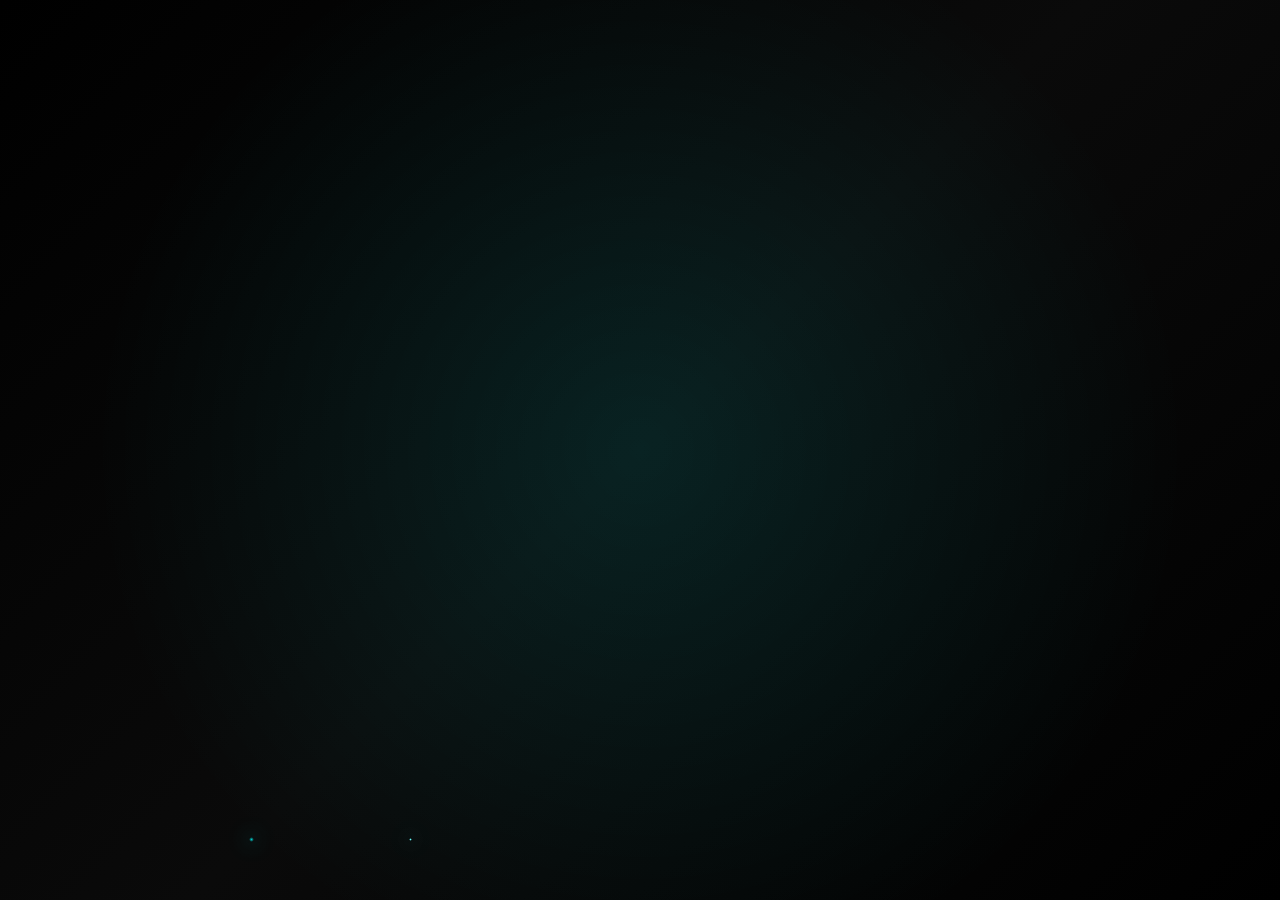
<file: preloader.html>
<!DOCTYPE html>
<html lang="en">
<head>
    <meta charset="UTF-8">
    <meta name="viewport" content="width=device-width, initial-scale=1.0">
    <title>Reyad</title>
    <style>
        *{
            margin: 0;
            padding: 0;
        }
        body{
            background: linear-gradient(135deg, #000000 0%, #0a0a0a 50%, #000000 100%);
            overflow: hidden;
            min-height: 100vh;
        }
        section{
            background: radial-gradient(circle at center, rgba(0,255,255,0.1) 0%, transparent 70%);
            width: 100%;
            height: 100vh;
            display: flex;
            justify-content: center;
            align-items: center;
            position: relative;
        }
        .main-box {
            width: 464px;
            height: 160px;
            position: relative;
            transform: scale(0.6);
            pointer-events: none; /* Disable all mouse interactions */
        }
        
        /* Letter segments with gradient */
        .letter-segment {
            background: linear-gradient(45deg, #00ffff 0%, #00e6e6 25%, #00cccc 50%, #00b3b3 75%, #009999 100%);
            box-shadow: 0 0 5px rgba(0,255,255,0.3);
            position: absolute;
            opacity: 0;
            pointer-events: none; /* Disable all mouse interactions */
        }
        
        .r1 {
            width: 16px;
            height: 128px;
            left: 8px;
            top: 16px;
            border-radius: 8px 0 8px 8px;
            transform: translateY(-120px) rotateX(180deg) scale(0.3);
            animation: enhancedSlideIn 0.8s cubic-bezier(0.175, 0.885, 0.32, 1.275) 0.1s forwards;
        }
        .r2 {
            width: 64px;
            height: 16px;
            top: 16px;
            left: 23px;
            border-radius: 0 8px 8px 0;
            transform: translateX(-120px) rotateY(180deg) scale(0.3);
            animation: enhancedSlideInX 0.8s cubic-bezier(0.175, 0.885, 0.32, 1.275) 0.2s forwards;
        }
        .r3 {
            width: 16px;
            height: 72px;
            left: 72px;
            top: 16px;
            border-radius: 0 8px 8px 0;
            transform: translateY(-120px) rotateX(180deg) scale(0.3);
            animation: enhancedSlideIn 0.8s cubic-bezier(0.175, 0.885, 0.32, 1.275) 0.3s forwards;
        }
        .r4 {
            width: 64px;
            height: 16px;
            top: 72px;
            left: 23px;
            border-radius: 0 0 8px 0;
            transform: translateX(-120px) rotateY(180deg) scale(0.3);
            animation: enhancedSlideInX 0.8s cubic-bezier(0.175, 0.885, 0.32, 1.275) 0.4s forwards;
        }
        .r5 {
            width: 80px;
            height: 16px;
            top: 104px;
            left: 15px;
            transform: rotate(45deg) translateY(-120px) scale(0.3);
            border-radius: 0 8px 8px 0;
            animation: enhancedSlideInRotate 0.8s cubic-bezier(0.175, 0.885, 0.32, 1.275) 0.5s forwards;
        }
        .e1 {
            width: 16px;
            height: 128px;
            left: 100px;
            top: 16px;
            border-radius: 8px 0 0 8px;
            transform: translateY(-120px) rotateX(180deg) scale(0.3);
            animation: enhancedSlideIn 0.8s cubic-bezier(0.175, 0.885, 0.32, 1.275) 0.6s forwards;
        }
        .e2 {
            width: 64px;
            height: 16px;
            top: 16px;
            left: 115px;
            border-radius: 0 8px 8px 0;
            transform: translateX(-120px) rotateY(180deg) scale(0.3);
            animation: enhancedSlideInX 0.8s cubic-bezier(0.175, 0.885, 0.32, 1.275) 0.7s forwards;
        }
        .e3 {
            width: 64px;
            height: 16px;
            top: 72px;
            left: 115px;
            border-radius: 0 8px 8px 0;
            transform: translateX(-120px) rotateY(180deg) scale(0.3);
            animation: enhancedSlideInX 0.8s cubic-bezier(0.175, 0.885, 0.32, 1.275) 0.8s forwards;
        }
        .e4 {
            width: 64px;
            height: 16px;
            top: 128px;
            left: 115px;
            border-radius: 0 8px 8px 0;
            transform: translateX(-120px) rotateY(180deg) scale(0.3);
            animation: enhancedSlideInX 0.8s cubic-bezier(0.175, 0.885, 0.32, 1.275) 0.9s forwards;
        }
        .y1 {
            width: 16px;
            height: 64px;
            left: 224px;
            top: 80px;
            border-radius: 0 0 8px 8px;
            transform: translateY(-120px) rotateX(180deg) scale(0.3);
            animation: enhancedSlideIn 0.8s cubic-bezier(0.175, 0.885, 0.32, 1.275) 1.0s forwards;
        }
        .y2{
            width: 80px;
            height: 16px;
            left: 192px;
            top: 72px;
            border-radius: 0 0 8px 8px;
            transform: translateX(-120px) rotateY(180deg) scale(0.3);
            animation: enhancedSlideInX 0.8s cubic-bezier(0.175, 0.885, 0.32, 1.275) 1.1s forwards;
        }
        .y3 {
            width: 16px;
            height: 64px;
            left: 192px;
            top: 16px;
            border-radius: 8px 8px 0 8px;
            transform: translateY(-120px) rotateX(180deg) scale(0.3);
            animation: enhancedSlideIn 0.8s cubic-bezier(0.175, 0.885, 0.32, 1.275) 1.2s forwards;
        }
        .y4 {
            width: 16px;
            height: 64px;
            left: 256px;
            top: 16px;
            border-radius: 8px;
            transform: translateY(-120px) rotateX(180deg) scale(0.3);
            animation: enhancedSlideIn 0.8s cubic-bezier(0.175, 0.885, 0.32, 1.275) 1.3s forwards;
        }
        .a1 {
            width: 16px;
            height: 128px;
            left: 284px;
            top: 16px;
            border-radius: 8px 0 8px 8px;
            transform: translateY(-120px) rotateX(180deg) scale(0.3);
            animation: enhancedSlideIn 0.8s cubic-bezier(0.175, 0.885, 0.32, 1.275) 1.4s forwards;
        }
        .a2 {
            width: 80px;
            height: 16px;
            top: 16px;
            left: 284px;
            border-radius: 8px;
            transform: translateX(-120px) rotateY(180deg) scale(0.3);
            animation: enhancedSlideInX 0.8s cubic-bezier(0.175, 0.885, 0.32, 1.275) 1.5s forwards;
        }
        .a3 {
            width: 16px;
            height: 128px;
            left: 348px;
            top: 16px;
            border-radius: 8px;
            transform: translateY(-120px) rotateX(180deg) scale(0.3);
            animation: enhancedSlideIn 0.8s cubic-bezier(0.175, 0.885, 0.32, 1.275) 1.6s forwards;
        }
        .a4 {
            width: 80px;
            height: 16px;
            top: 72px;
            left: 284px;
            border-radius: 8px;
            transform: translateX(-120px) rotateY(180deg) scale(0.3);
            animation: enhancedSlideInX 0.8s cubic-bezier(0.175, 0.885, 0.32, 1.275) 1.7s forwards;
        }
        .d1 {
            width: 16px;
            height: 128px;
            left: 376px;
            top: 16px;
            border-radius: 8px;
            transform: translateY(-120px) rotateX(180deg) scale(0.3);
            animation: enhancedSlideIn 0.8s cubic-bezier(0.175, 0.885, 0.32, 1.275) 1.8s forwards;
        }
        .d2 {
            width: 48px;
            height: 16px;
            top: 16px;
            left: 376px;
            border-radius: 8px;
            transform: translateX(-120px) rotateY(180deg) scale(0.3);
            animation: enhancedSlideInX 0.8s cubic-bezier(0.175, 0.885, 0.32, 1.275) 1.9s forwards;
        }
        .d3 {
            width: 16px;
            height: 64px;
            left: 440px;
            top: 48px;
            border-radius: 8px;
            transform: translateY(-120px) rotateX(180deg) scale(0.3);
            animation: enhancedSlideIn 0.8s cubic-bezier(0.175, 0.885, 0.32, 1.275) 2.0s forwards;
        }
        .d4 {
            width: 48px;
            height: 16px;
            top: 128px;
            left: 376px;
            border-radius: 8px;
            transform: translateX(-120px) rotateY(180deg) scale(0.3);
            animation: enhancedSlideInX 0.8s cubic-bezier(0.175, 0.885, 0.32, 1.275) 2.1s forwards;
        }
        .d5 {
            width: 56px;
            height: 16px;
            top: 30px;
            left: 404px;
            border-radius: 8px;
            transform: rotate(45deg) translateY(-120px) scale(0.3);
            animation: enhancedSlideInRotate 0.8s cubic-bezier(0.175, 0.885, 0.32, 1.275) 2.2s forwards;
        }
        .d6 {
            width: 56px;
            height: 16px;
            bottom: 30px;
            left: 404px;
            border-radius: 8px;
            transform: rotate(-45deg) translateY(120px) scale(0.3);
            animation: enhancedSlideInRotateNeg 0.8s cubic-bezier(0.175, 0.885, 0.32, 1.275) 2.3s forwards;
        }

        @keyframes enhancedSlideIn {
            0% {
                opacity: 0;
                transform: translateY(-120px) rotateX(180deg) scale(0.3);
                filter: blur(10px);
            }
            50% {
                opacity: 0.8;
                transform: translateY(8px) rotateX(10deg) scale(1.05);
                filter: blur(2px);
            }
            100% {
                opacity: 1;
                transform: translateY(0) rotateX(0deg) scale(1);
                filter: blur(0px);
            }
        }

        @keyframes enhancedSlideInX {
            0% {
                opacity: 0;
                transform: translateX(-120px) rotateY(180deg) scale(0.3);
                filter: blur(10px);
            }
            50% {
                opacity: 0.8;
                transform: translateX(8px) rotateY(10deg) scale(1.05);
                filter: blur(2px);
            }
            100% {
                opacity: 1;
                transform: translateX(0) rotateY(0deg) scale(1);
                filter: blur(0px);
            }
        }

        @keyframes enhancedSlideInRotate {
            0% {
                opacity: 0;
                transform: translateY(-120px) rotate(45deg) scale(0.3);
                filter: blur(10px);
            }
            50% {
                opacity: 0.8;
                transform: translateY(8px) rotate(45deg) scale(1.05);
                filter: blur(2px);
            }
            100% {
                opacity: 1;
                transform: translateY(0) rotate(45deg) scale(1);
                filter: blur(0px);
            }
        }

        @keyframes enhancedSlideInRotateNeg {
            0% {
                opacity: 0;
                transform: translateY(120px) rotate(-45deg) scale(0.3);
                filter: blur(10px);
            }
            50% {
                opacity: 0.8;
                transform: translateY(-8px) rotate(-45deg) scale(1.05);
                filter: blur(2px);
            }
            100% {
                opacity: 1;
                transform: translateY(0) rotate(-45deg) scale(1);
                filter: blur(0px);
            }
        }

        @keyframes float {
            0%, 100% { 
                transform: scale(var(--current-scale, 0.6)) translateY(0px); 
            }
            50% { 
                transform: scale(var(--current-scale, 0.6)) translateY(-6px); 
            }
        }
        
        @keyframes pulse {
            0%, 100% { 
                transform: scale(0.6);
            }
            50% { 
                transform: scale(0.63);
            }
        }

        @keyframes glow {
            0%, 100% {
                filter: none;
            }
            50% {
                filter: none;
            }
        }

        /* Consistent scaling across all screen sizes */
        @media(min-width:2560px){
            .main-box{
                transform: scale(1.8);
                transition: 0.5s ease;
            }
        }
        @media(min-width:1920px) and (max-width:2559px){
            .main-box{
                transform: scale(1.4);
                transition: 0.5s ease;
            }
        }
        @media(min-width:1600px) and (max-width:1919px){
            .main-box{
                transform: scale(1.2);
                transition: 0.5s ease;
            }
        }
        @media(min-width:1440px) and (max-width:1599px){
            .main-box{
                transform: scale(1.1);
                transition: 0.5s ease;
            }
        }
        @media(min-width:1366px) and (max-width:1439px){
            .main-box{
                transform: scale(1.0);
                transition: 0.5s ease;
            }
        }
        @media(min-width:1280px) and (max-width:1365px){
            .main-box{
                transform: scale(0.9);
                transition: 0.5s ease;
            }
        }
        @media(min-width:1200px) and (max-width:1279px){
            .main-box{
                transform: scale(0.85);
                transition: 0.5s ease;
            }
        }
        @media(min-width:1024px) and (max-width:1199px){
            .main-box{
                transform: scale(0.8);
                transition: 0.5s ease;
            }
        }
        @media(min-width:992px) and (max-width:1023px){
            .main-box{
                transform: scale(0.75);
                transition: 0.5s ease;
            }
        }
        @media(min-width:900px) and (max-width:991px){
            .main-box{
                transform: scale(0.7);
                transition: 0.5s ease;
            }
        }
        @media(min-width:830px) and (max-width:899px){
            .main-box{
                transform: scale(0.65);
                transition: 0.5s ease;
            }
        }
        @media(min-width:768px) and (max-width:829px){
            .main-box{
                transform: scale(0.6);
                transition: 0.5s ease;
            }
        }
        @media(min-width:720px) and (max-width:767px){
            .main-box{
                transform: scale(0.55);
                transition: 0.5s ease;
            }
        }
        @media(min-width:640px) and (max-width:719px){
            .main-box{
                transform: scale(0.5);
                transition: 0.5s ease;
            }
        }
        @media(min-width:590px) and (max-width:639px){
            .main-box{
                transform: scale(0.45);
                transition: 0.5s ease;
            }
        }
        @media(min-width:540px) and (max-width:589px){
            .main-box{
                transform: scale(0.4);
                transition: 0.5s ease;
            }
        }
        @media(min-width:480px) and (max-width:539px){
            .main-box{
                transform: scale(0.38);
                transition: 0.5s ease;
            }
        }
        @media(min-width:430px) and (max-width:479px){
            .main-box{
                transform: scale(0.35);
                transition: 0.5s ease;
            }
        }
        @media(min-width:400px) and (max-width:429px){
            .main-box{
                transform: scale(0.32);
                transition: 0.5s ease;
            }
        }
        @media(min-width:360px) and (max-width:399px){
            .main-box{
                transform: scale(0.3);
                transition: 0.5s ease;
            }
        }
        @media(min-width:320px) and (max-width:359px){
            .main-box{
                transform: scale(0.28);
                transition: 0.5s ease;
            }
        }
        @media(max-width:319px){
            .main-box{
                transform: scale(0.25);
                transition: 0.5s ease;
            }
        }

        /* Preloader completion animation */
        .preloader-complete {
            animation: preloaderFadeOut 1s ease-in-out forwards;
        }

        @keyframes preloaderFadeOut {
            0% {
                opacity: 1;
                transform: scale(1);
            }
            100% {
                opacity: 0;
                transform: scale(0.5);
            }
        }

        /* Remove hover effects */
        .main-box:hover {
            transform: scale(0.6) !important;
        }

        /* Enhanced glow effect - removed hover */
        mainBox.addEventListener('mouseenter', function() {
            this.style.transition = 'transform 0.3s ease';
        });
        
        mainBox.addEventListener('mouseleave', function() {
            this.style.transition = 'transform 0.3s ease';
        });

        @keyframes sparkleAnim {
            0% { 
                opacity: 0; 
                transform: scale(0) rotate(0deg);
            }
            20% { 
                opacity: 1; 
                transform: scale(1.2) rotate(90deg);
            }
            80% { 
                opacity: 0.8; 
                transform: scale(0.8) rotate(270deg);
            }
            100% { 
                opacity: 0; 
                transform: scale(0) rotate(360deg);
            }
        }

        /* Responsive: Move .main-box left on mobile */
        @media (max-width: 768px) {
            .main-box {
                margin-left: -20px;
            }
        }
        @media (max-width: 320px) {
            .main-box {
                margin-left: -30px;
            }
        }
    </style>
</head>
<body>
    <section>
        <div class="main-box" id="mainBox">
            <div class="r1 letter-segment"></div>
            <div class="r2 letter-segment"></div>
            <div class="r3 letter-segment"></div>
            <div class="r4 letter-segment"></div>
            <div class="r5 letter-segment"></div>
            <div class="e1 letter-segment"></div>
            <div class="e2 letter-segment"></div>
            <div class="e3 letter-segment"></div>
            <div class="e4 letter-segment"></div>
            <div class="y1 letter-segment"></div>
            <div class="y2 letter-segment"></div>
            <div class="y3 letter-segment"></div>
            <div class="y4 letter-segment"></div>
            <div class="a1 letter-segment"></div>
            <div class="a2 letter-segment"></div>
            <div class="a3 letter-segment"></div>
            <div class="a4 letter-segment"></div>
            <div class="d1 letter-segment"></div>
            <div class="d2 letter-segment"></div>
            <div class="d3 letter-segment"></div>
            <div class="d4 letter-segment"></div>
            <div class="d5 letter-segment"></div>
            <div class="d6 letter-segment"></div>
        </div>
    </section>

    <script>
        document.addEventListener('DOMContentLoaded', function() {
            const mainBox = document.getElementById('mainBox');
            const section = document.querySelector('section');
            
            // Maintain consistent scale throughout all animations
            function updateAnimations() {
                const currentScale = window.getComputedStyle(mainBox).transform;
                const scaleMatch = currentScale.match(/matrix\(([^,]+),/);
                const scale = scaleMatch ? parseFloat(scaleMatch[1]) : 0.6;
                
                // Update float animation to maintain scale
                mainBox.style.setProperty('--current-scale', scale);
            }
            
            // Add floating animation after initial animation completes
            setTimeout(() => {
                updateAnimations();
                mainBox.style.animation = `float 4s ease-in-out infinite`;
            }, 3000);
            
            // Subtle pulse effect every 8 seconds
            setInterval(() => {
                updateAnimations();
                mainBox.style.animation = 'pulse 1.5s ease-in-out, float 4s ease-in-out infinite';
                setTimeout(() => {
                    mainBox.style.animation = 'float 4s ease-in-out infinite';
                }, 1500);
            }, 8000);

            // Enhanced sparkle effect
            setInterval(() => {
                createSparkle();
            }, 300);

            // Preloader completion function (call this when your page loads)
            window.completePreloader = function() {
                section.classList.add('preloader-complete');
                setTimeout(() => {
                    section.style.display = 'none';
                }, 1000);
            };
        });

        function createSparkle() {
            const sparkle = document.createElement('div');
            const colors = ['#00ffff', '#00e6e6', '#00cccc', '#66ffff'];
            const randomColor = colors[Math.floor(Math.random() * colors.length)];
            
            sparkle.style.position = 'absolute';
            sparkle.style.width = Math.random() * 6 + 2 + 'px';
            sparkle.style.height = sparkle.style.width;
            sparkle.style.background = `radial-gradient(circle, ${randomColor} 0%, transparent 70%)`;
            sparkle.style.borderRadius = '50%';
            sparkle.style.pointerEvents = 'none';
            sparkle.style.animation = 'sparkleAnim 2s ease-out forwards';
            sparkle.style.left = Math.random() * window.innerWidth + 'px';
            sparkle.style.top = Math.random() * window.innerHeight + 'px';
            sparkle.style.boxShadow = `0 0 20px ${randomColor}`;
            sparkle.style.zIndex = '1000';
            
            document.body.appendChild(sparkle);
            
            setTimeout(() => {
                if (sparkle.parentNode) {
                    sparkle.remove();
                }
            }, 2000);
        }
        
        // Add CSS animations via JavaScript
        const style = document.createElement('style');
        style.textContent = `
            @keyframes sparkleAnim {
                0% { 
                    opacity: 0; 
                    transform: scale(0) rotate(0deg);
                }
                20% { 
                    opacity: 1; 
                    transform: scale(1.2) rotate(90deg);
                }
                80% { 
                    opacity: 0.8; 
                    transform: scale(0.8) rotate(270deg);
                }
                100% { 
                    opacity: 0; 
                    transform: scale(0) rotate(360deg);
                }
            }

            /* Update float animation to maintain consistent scale */
            @keyframes float {
                0%, 100% { 
                    transform: scale(var(--current-scale, 0.6)) translateY(0px); 
                }
                50% { 
                    transform: scale(var(--current-scale, 0.6)) translateY(-6px); 
                }
            }
        `;
        document.head.appendChild(style);
    </script>
</body>
</html>
</file>
